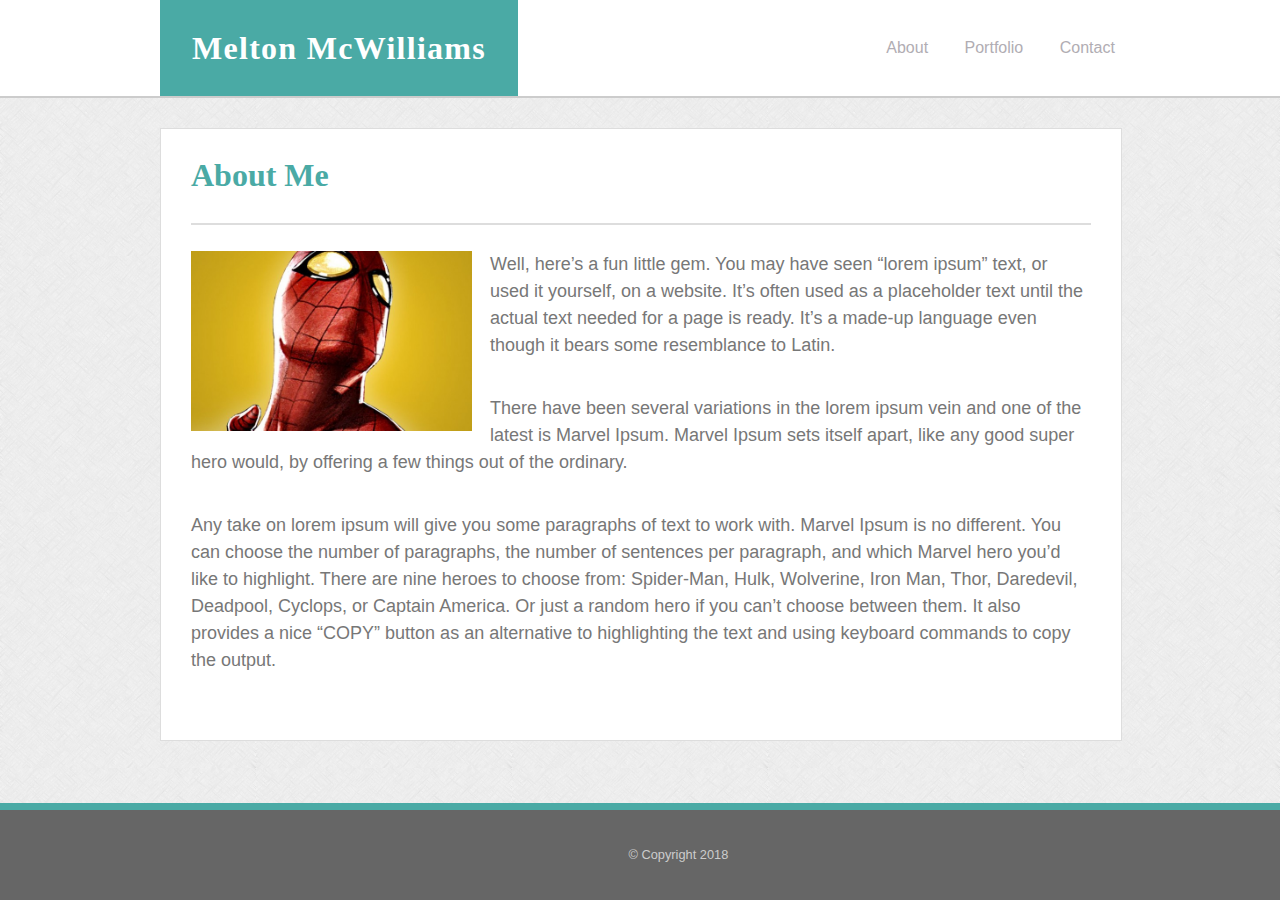
<file: index.html>
<!DOCTYPE html>
<html lang="en-US">
<head>
        <title>Melton McWilliams / About Me</title>
        <!-- Document's character set. -->
        <meta charset="utf-8" />
        <meta name="author" content="Melton McWilliams" />
	    <meta name="description" content="Basic-Portfolio" />
        <meta name="classification" content="Basic-Portfolio" />
        <!-- Document responsive across devices. -->
        <meta name="viewport" content="width=device-width, initial-scale=1" />
        <link rel="stylesheet" type="text/css" media="screen" href="./assets/css/reset.css" />
        <link rel="stylesheet" type="text/css" media="screen" href="./assets/css/style.css" />
</head>
<body class="Site">

        <header>
            <div class="container" >
        		<div class="name">
                    <div class="nameplate">Melton McWilliams</div>
                </div>
                    <nav class="nav">
                        <ul>
                            <li><a href="#" class="active">About</a></li>
                            <li><a href="portfolio.html">Portfolio</a></li>
                            <li><a href="contact.html">Contact</a></li>
                        </ul>
                    </nav>
                </div>
        </header>
            <main class="Site-content">
        
            <div class="content"> <!-- Main content -->
                <div class="main">
                    <h1 class="page-title">About Me</h1>
                    <p>
                        <img class="headshot" src="./assets/images/marvel-ipsum.jpg" alt="Spider-Man">Well, here’s a fun little gem. You may have seen “lorem ipsum” text, or used it yourself, on a website. It’s often used as a placeholder text until the actual text needed for a page is ready. It’s a made-up language even though it bears some resemblance to Latin.
                    </p>
                    <p>
                        There have been several variations in the lorem ipsum vein and one of the latest is Marvel Ipsum. Marvel Ipsum sets itself apart, like any good super hero would, by offering a few things out of the ordinary.
                    </p>
                    <p>
                        Any take on lorem ipsum will give you some paragraphs of text to work with. Marvel Ipsum is no different. You can choose the number of paragraphs, the number of sentences per paragraph, and which Marvel hero you’d like to highlight. There are nine heroes to choose from: Spider-Man, Hulk, Wolverine, Iron Man, Thor, Daredevil, Deadpool, Cyclops, or Captain America. Or just a random hero if you can’t choose between them. It also provides a nice “COPY” button as an alternative to highlighting the text and using keyboard commands to copy the output.
                    </p>
                </div> <!-- .main -->
            </div> <!-- .content -->

            </main>
            
        <footer>&copy; Copyright 2018</footer>

</body>
</html>
</file>
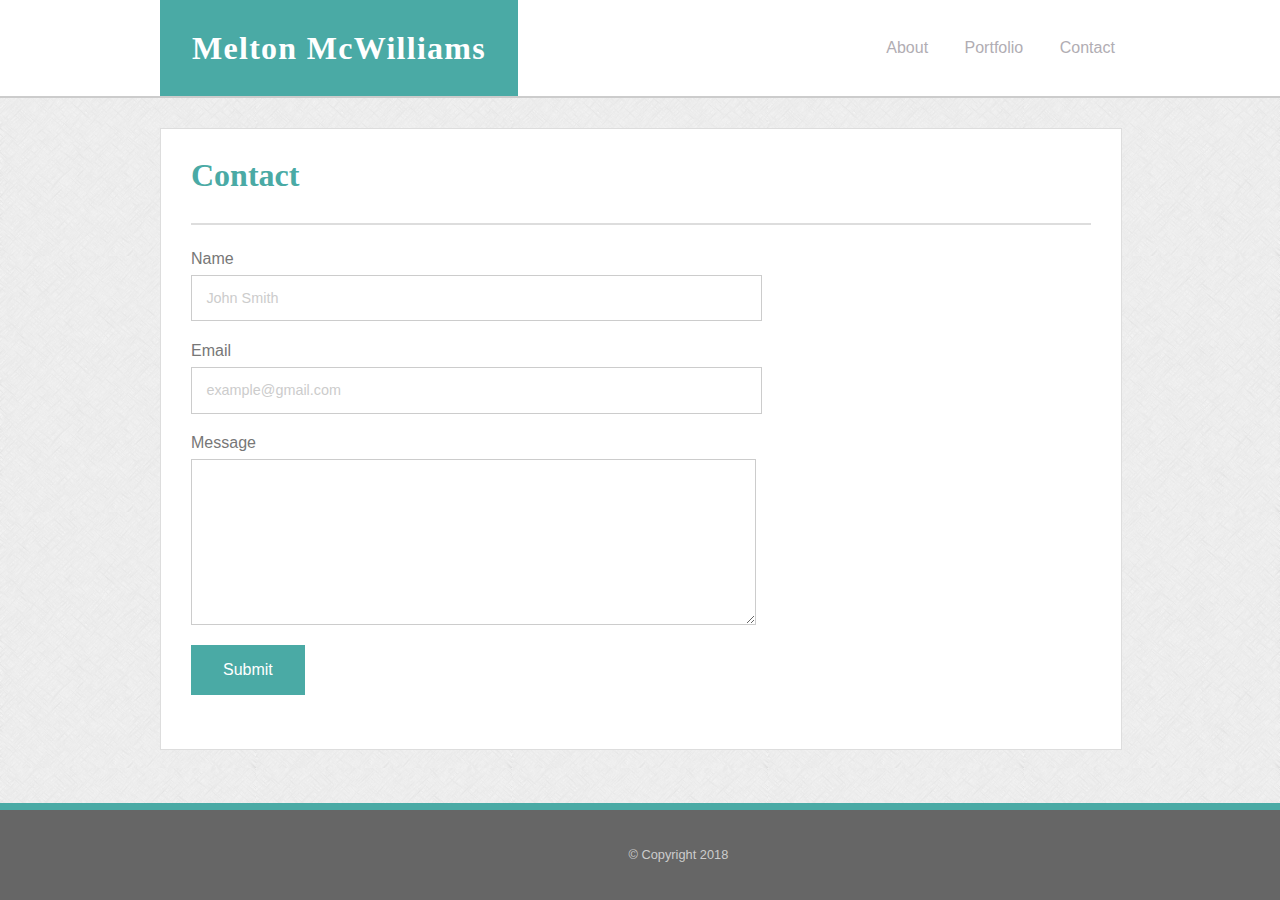
<file: contact.html>
<!DOCTYPE html>
<html lang="en">
<head>
	<meta charset="UTF-8">
	<title>Melton McWilliams / Contact</title>
	<link rel="stylesheet" href="./assets/css/reset.css">
	<link rel="stylesheet" href="./assets/css/style.css">
</head>
<body class="Site">

	<header>
		<div class="container">
			<div class="name">
				<div class="nameplate">Melton McWilliams</div>
			</div>
                <nav class="nav">
                    <ul>
                        <li><a href="index.html">About</a></li>
                        <li><a href="portfolio.html">Portfolio</a></li>
                        <li><a href="#" class="active">Contact</a></li>
                    </ul>
                </nav>
		</div> <!-- .container -->
    </header>
    
    <main class="Site-content">
	
	<div class="content">
		<div class="main"> <!-- Main content -->
			<h1 class="page-title">Contact</h1>
                <form action="#" class="contact">
                    <label for="name">Name</label>
                    <input type="text" name="name" id="name" placeholder="John Smith">
                    <label for="email">Email</label>
                    <input type="text" name="email" id="email" placeholder="example@gmail.com">
                    <label for="name">Message</label>
                    <textarea rows="10" cols="40" name="message" id="message"></textarea>
                    <input type="submit" value="Submit">
                </form>
		</div> <!-- .main -->
	</div> <!-- .content -->
    
    </main>

    <footer>&copy; Copyright 2018</footer>

</body>
</html>
</file>
<file: assets/css/style.css>
/* Additional Specifications
Teal color (used for headings and backgrounds): #4aaaa5
Regular font color (used for paragraphs and all text besides the headings): #777777
Main header background color: #ffffff
Main header border color: #cccccc
Footer background color: #666666
Main content background color: #ffffff
Main content border color: #dddddd  */

/* HTML Elements */
html {
	position: relative;
}

html, body {
	font-family: Arial, 'Helvetica Neue', Helvetica, sans-serif;
	color: #777777;
	background-color: #ffffff;
	background: #efefef url("../images/cross_scratches.png");
}

.Site {
	display: flex;
	min-height: 100vh;
	flex-direction: column;
}

.Site-content {
	flex: 1;
}

h1, h2, h3, h4, h5, h6 {
	font-family: 'Georgia', Times, 'Times New Roman', serif;
	color: #4aaaa5;
}

h1 {
	font-size: 2em;
}

/* Layout */

/* Header */
header {
	width: 100%;
	height: auto;
	border-bottom: 2px solid #cccccc;
	background-color: #ffffff;
}

header .container {
	width: 960px;
	margin: 0 auto;
}

.name, .nav {
	display: inline-block;
    vertical-align: middle;
}

.name {
	width: 50%;
}

.nameplate {
	display: inline-block;
	font-family: 'Georgia', Times, 'Times New Roman', serif;
	font-weight: bold;
	font-size: 2em;
	letter-spacing: 0.04em;
	background-color: #4aaaa5;
	color: #ffffff;
	padding: 1em;
	width: auto;
}

.nav {
	width: 49%;
	text-align: right;
	color: #b1adb3;
	font-weight: normal;
}

.nav ul li {
	display: inline-block;
	padding-left: 1em;
	margin-left: 1em;
}

.nav ul li a {
	color: #b1adb3;
	text-decoration: none;
	-webkit-transition: color .4s;
	transition: color .4s;
}

/* Main Content Area */
.content {
	width: 960px;
	clear: both;
	margin: 0 auto 6em auto;
}

.main {
	display: inline-block;
	width: 900px;
	margin: 30px 0;
	padding: 30px;
	background-color: #ffffff;
	border: 1px solid #dddddd;
}

.main h1 {
	font-size: 2em;
	font-weight: bold;
	padding-bottom: 1em;
	margin-bottom: 0.8em;
	border-bottom: 2px solid #dddddd;
}

.main p {
	font-size: 18px;
	line-height: 1.5em;
	margin-bottom: 2em;
}

img.headshot {
	float: left;
	padding: 0 1em 1em 0;
	width: auto;
	height: 180px;
}
/* Portfolio Page */
.portfolio-item {
	display: inline-block;
	position: relative;
	width: 270px;
	height: 200px;
	transition: transform .2s ease-out;
}

.portfolio-item:nth-child(even) {
	margin-left: 25px;
}

.portfolio-item:hover {
	transform: rotate(-4deg) scale(1.1, 1.1);
}

.item-name {
	position: relative;
	top: -100px;
	text-align: center;
	background-color: #4aaaa5;
	padding: 1em;
	color: #ffffff;
	z-index: 1000;
}

/* Contact Page */
.contact {
	width: 540px;
}

.contact label {
	display: block;
	padding-bottom: 0.5em;
}

.contact input, .contact textarea {
	width: 100%;
	border: 1px solid #cccccc;
	margin-bottom: 1.5em;
	padding: 1em;
	font-size: .9em;
}

.contact input::-webkit-input-placeholder, .contact textarea::-webkit-input-placeholder {
    color: #cccccc;
}

.contact input::-moz-placeholder, .contact textarea::-moz-placeholder {
    color: #cccccc;
}

.contact input::-ms-placeholder, .contact textarea::-ms-placeholder {
    color: #cccccc;
}

.contact input::placeholder, .contact textarea::placeholder {
    color: #cccccc;
}

.contact input[type="submit"] {
	width: auto;
	background-color: #4aaaa5;
	color: #ffffff;
	border: none;
	padding: 1em 2em;
	font-size: 1em;
}

/* Footer */
footer {
	position: absolute;
	left: 0;
	bottom: 0;
	width: 100%;
	padding: 3em;
	text-align: center;
	font-size: 0.8em;
	color: #cccccc;
	background-color: #666666;
	border-top: 7px solid #4aaaa5;
}
</file>
